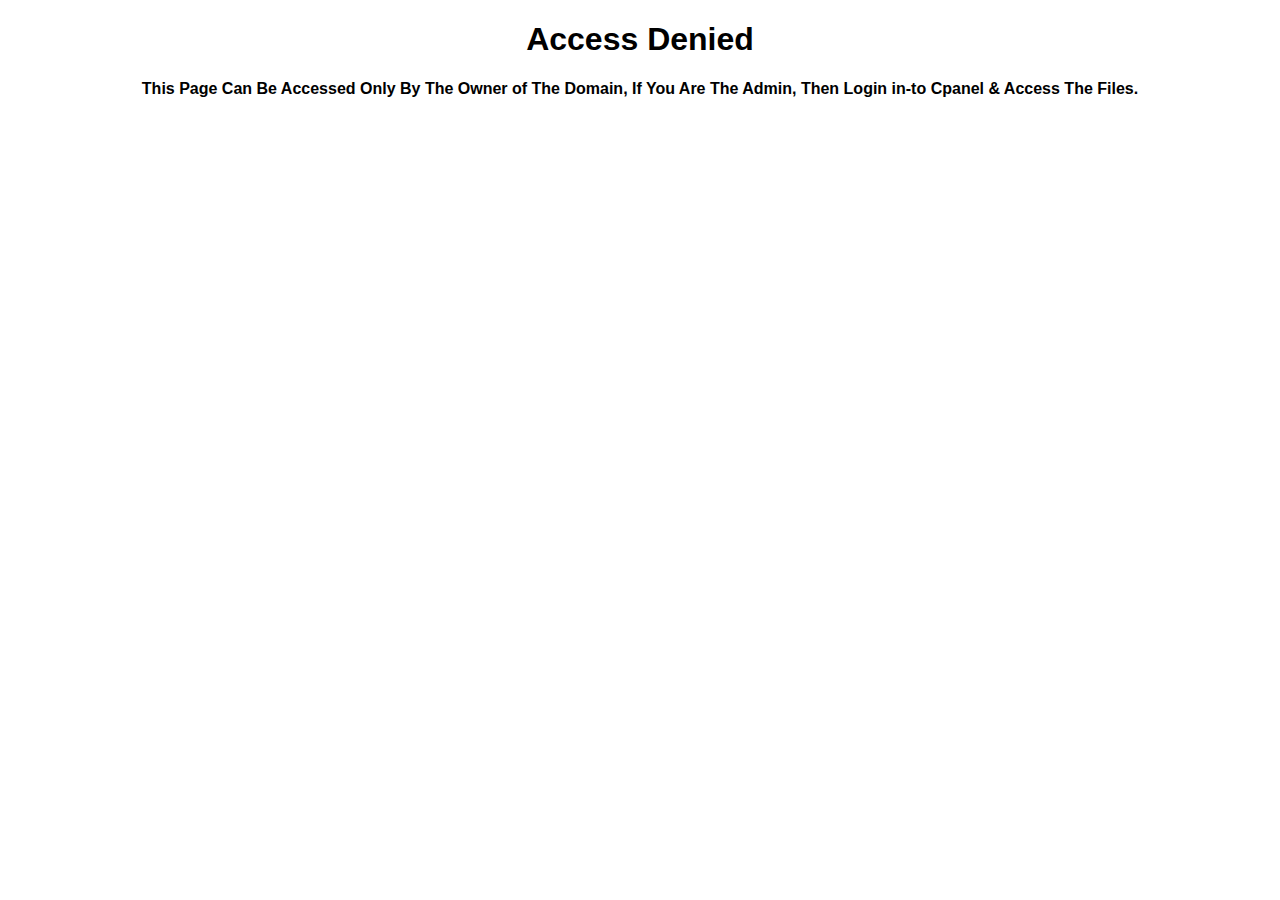
<file: css/index.html>
<!DOCTYPE html>
<html>
<meta charset="UTF-8">
  <meta name="viewport" content="width=device-width, initial-scale=1.0">
<head>
<title>Access Denied</title>
<link rel="icon" href="https://cdn-icons-png.flaticon.com/512/2550/2550431.png">
<style>
	body {
        font-family: Stylus, sans-serif;
      }
      p {
        text-align: center;
        font-weight: bold;
      }
      h1 {
        text-align: center;
        font-weight: bold;
      }
    </style>
  </head>
  <body>
  	<h1>Access Denied</h1>
    <p>This Page Can Be Accessed Only By The Owner of The Domain, If You Are The Admin, Then Login in-to Cpanel & Access The Files.</p>
  </body>
</html>
</file>
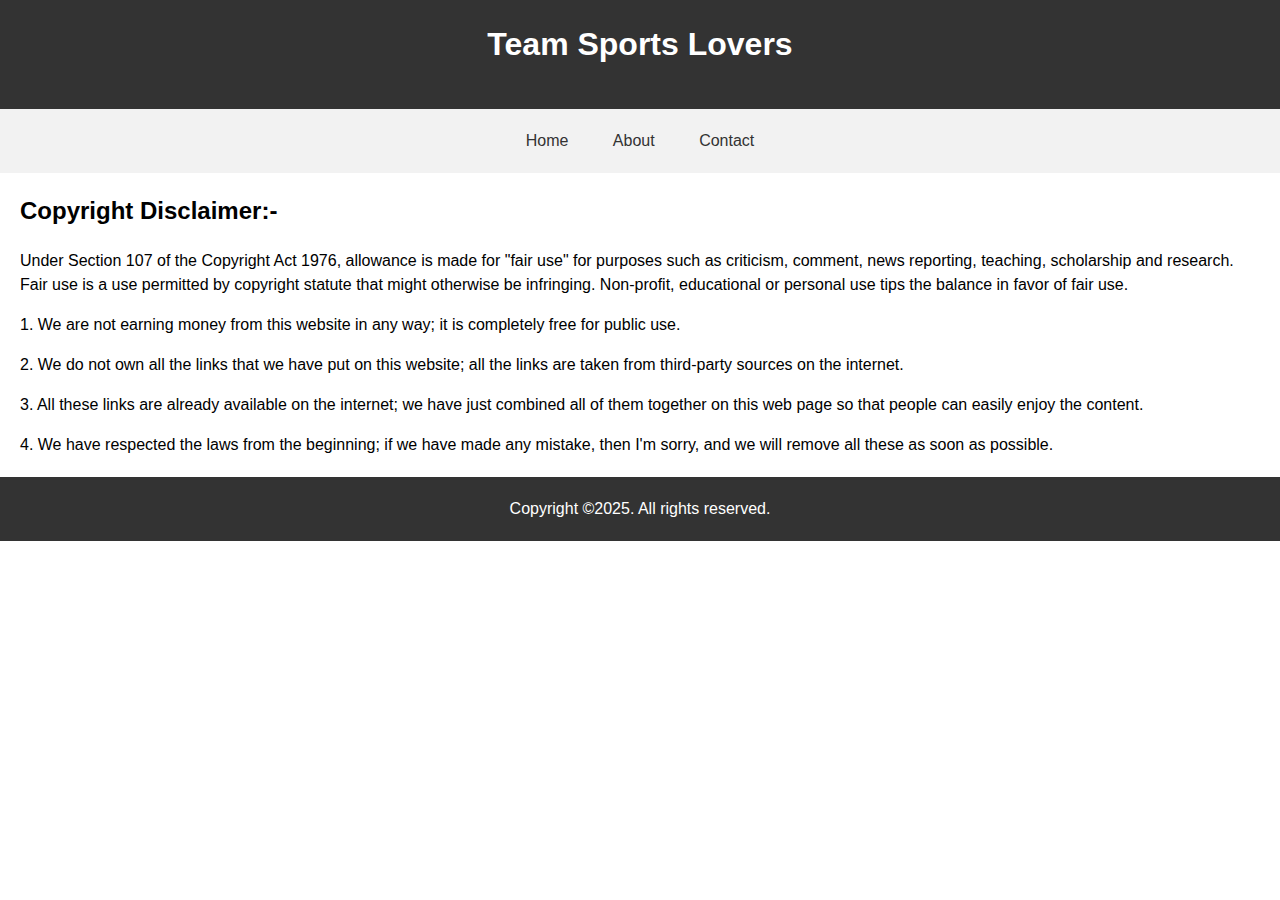
<file: Copyright.html>
<!DOCTYPE html>
<html>
  <head>
    <title>Copyright</title>
    <meta name="viewport" content="width=device-width, initial-scale=1.0">
    <style>
      body {
        font-family: Arial, sans-serif;
        font-size: 16px;
        line-height: 1.5;
        margin: 0;
        padding: 0;
      }
      header {
        background-color: #333;
        color: #fff;
        padding: 20px;
        text-align: center;
      }
      h1 {
        margin-top: 0;
      }
      nav {
        background-color: #f2f2f2;
        padding: 10px;
      }
      nav ul {
        list-style: none;
        margin: 0;
        padding: 0;
        text-align: center;
      }
      nav ul li {
        display: inline-block;
        margin: 0 10px;
      }
      nav ul li a {
        color: #333;
        text-decoration: none;
        padding: 10px;
        display: block;
      }
      nav ul li a:hover {
        background-color: #333;
        color: #fff;
      }
      section {
        margin: 20px;
      }
      footer {
        background-color: #333;
        color: #fff;
        padding: 20px;
        text-align: center;
      }
      footer p {
        margin: 0;
      }
    </style>
  </head>
  <body>
    <header>
      <h1>Team Sports Lovers</h1>
    </header>
    <nav>
      <ul>
        <li><a href="index.html">Home</a></li>
        <li><a href="#">About</a></li>
        <li><a href="https://t.me/+c0ReqHO-2sA1NTU1">Contact</a></li>
      </ul>
    </nav>
    <section>
      <h2>Copyright Disclaimer:- </h2>
      <p>Under Section 107 of the Copyright Act 1976, allowance is made for "fair use" for purposes such as criticism, comment, news reporting, teaching, scholarship and research. Fair use is a use permitted by copyright statute that might otherwise be infringing. Non-profit, educational or personal use tips the balance in favor of fair use.</p>
      <p>1. We are not earning money from this website in any way; it is completely free for public use.</p>

<p>
2. We do not own all the links that we have put on this website; all the links are taken from third-party sources on the internet.
</p>
<p>
3. All these links are already available on the internet; we have just combined all of them together on this web page so that people can easily enjoy the content.
</p>
<p>
4. We have respected the laws from the beginning; if we have made any mistake, then I'm sorry, and we will remove all these as soon as possible.</p>
    </section>
    <footer>
      <p>Copyright ©2025. All rights reserved.</p>
    </footer>
  </body>
</html>
</file>
